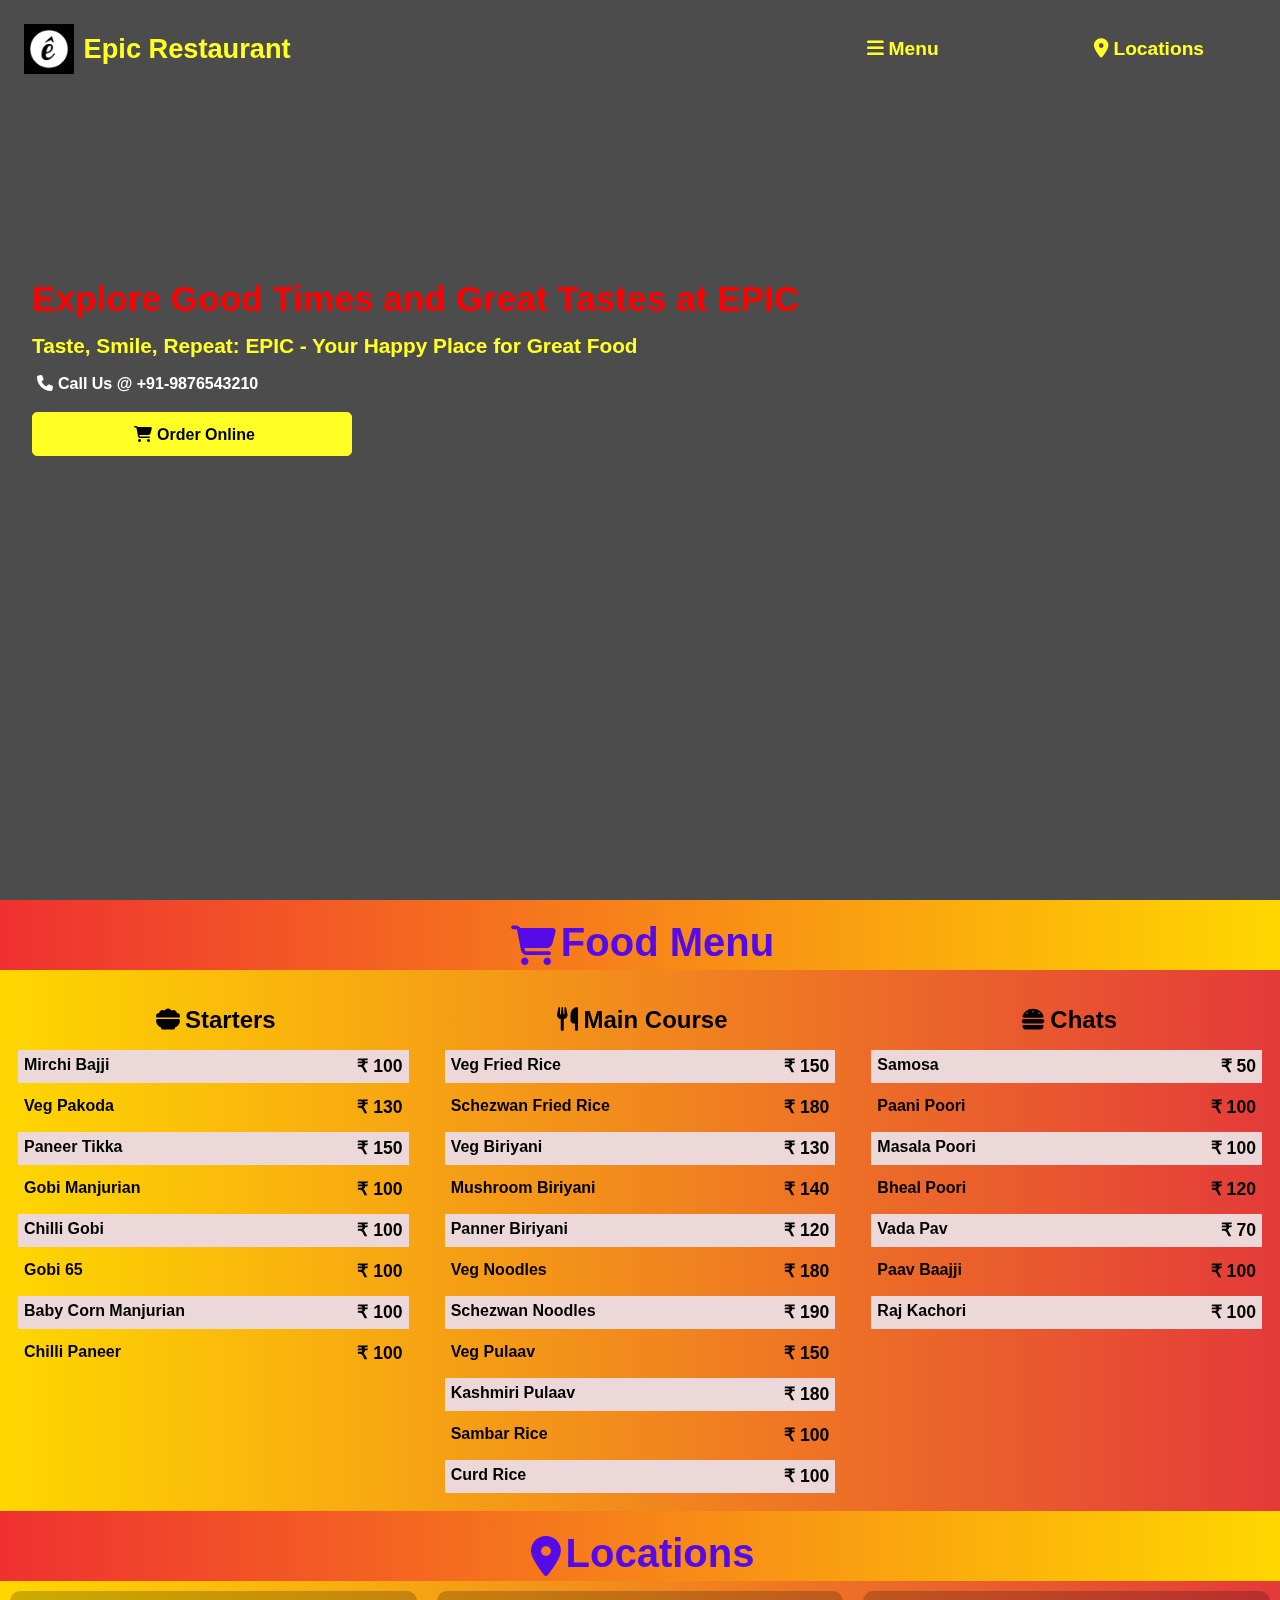
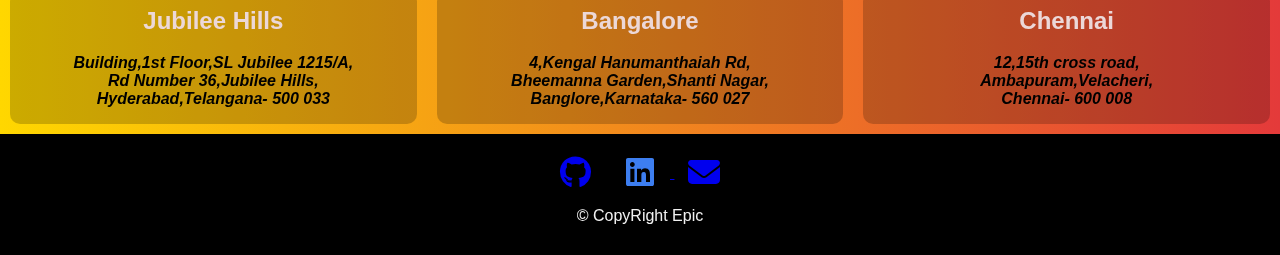
<file: Restaurant Landing Page/index.html>
<!DOCTYPE html>
<html lang="en">
<head>
    <meta charset="UTF-8">
    <link rel="stylesheet" href="https://cdnjs.cloudflare.com/ajax/libs/font-awesome/6.4.2/css/all.min.css">
    <meta name="viewport" content="width=device-width, initial-scale=1.0">
    <link rel="eee" sizes="180x180" href="favicon/eee.jpg">
    <link rel="icon" type="image/png" sizes="32x32" href="favicon/eee.jpg">
    <link rel="icon" type="image/png" sizes="16x16" href="favicon/eee.jpg">
    <link rel="manifest" href="favicon/site.webmanifest">
    <title>Epic Restaurant</title>
<style>
    :root{
    --yellow:rgb(255, 255, 38);
    --white:rgba(255, 255, 255, 0.944);
    --green:lawngreen;
}
body,h2{
    margin:0;
    font-family:Arial, Helvetica, sans-serif;

}
.layout{
    max-width: 2000px;
    margin:0 auto;
}

.landing{
    /* background-image: url('./img/pexels-chan-walrus-941869.jpg'); */
    background-size:cover;
background-position: center;
height: 100vh;
color:var(--white);
}

.slideshow-container {
    position: fixed;
    top: 0;
    left: 0;
    width: 100%;
    height: 100%;
    z-index: -1;
    overflow: hidden;
}

.slideshow-image {
    position: absolute;
    top: 0;
    left: 100%; /* Start off the screen */
    width: 100%;
    height: 100%;
    background-size: cover;
    background-position: center;
    animation: slideFromRight 5s linear infinite; /* Adjust duration and timing function */
}

@keyframes slideFromRight {
    0% {
        left: 0;
    }
    100% {
        left: 0;
    }
}

.intro{
    height: 100%;
background-color: rgba(0, 0, 0, 0.7);    
}
header{
    display:flex;
flex-wrap: wrap;
/* background-color: rgba(0, 0, 0, 0.7); */
/* margin-bottom: 10px; */
}
header a{
text-decoration: none;
color:var(--yellow);
min-width: 120px;
}

.logo{
    padding:0.5em;
    display:flex;
    flex: 3;
    align-items: center;
font-size:1.7em;
font-weight: bolder;
}
.logo img{width:50px;padding:10px;}
nav{
display: flex;
flex:2;
justify-content: center;
align-items: center;
/* flex-wrap: wrap; */
margin: 10px;
}
nav a{
    flex:1;
    text-align:center;
    /* min-width:120px; */
    padding: 10px;
    border-radius: 5px;
    font-weight: bolder;
    font-size: 1.2em;
}
nav a:hover{
    color:black;
background-color:var(--yellow);
}
nav a:active{background-color:rgb(65, 86, 243);color:var(--white)}
.maintext{
    display: flex;
    flex-direction: column;
    height:50vh;
    justify-content: center;
    padding:2em;
  /* background-color: rgba(0, 0, 0, 0.7); */

}
.tagline1{
    /* color: var(--white); */
    color:red;
    font-size: 2.2em;
    font-weight: bolder; 
    /* background-color: rgb(45, 37, 37); */
}
.tagline2{
    color: var(--yellow);
font-weight:bolder;
font-size: 1.3em;
}
.callus{
    color: white;
    font-weight: bolder;
}
.maintext div{
    margin-top:.75em;
}
.maintext button{
    width:25vw;
    border-radius: 5px;
    padding: .5em;
    margin-top: 1em;
    background-color: var(--yellow);
    font-size: 1em;
    font-weight: bolder;
    border:1px solid var(--yellow);
}
.maintext button:hover{
    background-color: red;
    color: var(--yellow);
    border: 0px;
}
.maintext button:active{
    background-color: black;color: var(--white);
}
.menu div{
 display:grid;
 grid-template-columns: repeat(auto-fit,minmax(320px,1fr));
 background:linear-gradient(to right,gold,rgb(228, 58, 58));
}
#menuhead,#lochead{
    /* background:linear-gradient(to right,gold,rgb(228, 58, 58)); */
    background:repeating-linear-gradient(to right,rgb(239, 49, 49),gold);
    color:rgb(84, 11, 231);
    font-size: 2.5em;
display: flex;
justify-content: center;
padding-top: 20px;

}
.menu th{
    font-size: 1.5em;
}
table{width: 100%;padding: 1em;}

.menu tr{
    display:flex;
    justify-content: center;
margin-top:.5em ;
padding: 5px;
font-weight: bold;
}
.menu tr:nth-child(even){
    background-color: rgb(236, 216, 216);
}
.menu td:nth-child(1){
    flex:1;
    justify-self: left;
}
.menu td:nth-child(2){
    justify-self: right;
    font-size: 1.1em;
}

.maincourse{
    grid-row:span 2;
}
.locations{
display: flex;
    background:linear-gradient(to right,gold,rgb(228, 58, 58));
flex-wrap: wrap;

}
.locations h2{margin-bottom: .8em;color: rgb(236, 216, 216);}
.locations div{flex:1;margin:10px;padding:1em;text-align: center;background-color: rgba(0,0,0,0.2);border-radius: 10px;}
.locations address{font-weight: bold;}
footer{
    background-color: black;
color:var(--white);
padding: 30px;
text-align: center;
}
i{
    margin:5px;
}
.socialmedia a i{
width:50px;
height: 30px;
}


@media(min-width:1700px){ 
.layout{
    max-width: 2565px;
    margin:0 auto;
}

.logo{
font-size:4.7em;
}
.logo img{width:100px;padding:10px;}

nav a{
    font-size: 3.2em;
}
.tagline1{
    font-size: 6.2em;
}
.tagline2{
font-size: 3.3em;
}
.callus{
    font-size: 3.2em;
}
.maintext div{
    margin-top:1em;
}
.maintext button{
    font-size: 2.5em;
    }
#menuhead,#lochead{
        font-size: 5.5em;
}
.menu th{
    font-size: 2.5em;
}
.menu tr{font-size: 2em;}
.locations h2{font-size:2.3em;}
.locations div{font-size:2em;}
.locations address{font-size:1.2em;font-weight: bolder;}
footer{font-size: 2em;}
i{ margin:10px;}
.socialmedia a i{width:120px;height: 50px;}

}
</style>
</head>
<body>
    <div class="layout">
<div class="landing">
    <div class="slideshow-container">
        <div class="slideshow-image"></div> 
    </div>
    <div class="intro">
    <header>
        <div class="logo">
            <img  src="favicon/eee.jpg">
            <a  href="">Epic Restaurant</a>
        </div>
        <nav>
            <a href="#menuhead"><i class="fa-solid fa-bars"></i>Menu</a>
            <a href="#lochead"><i class="fa-solid fa-location-dot"></i>Locations</a>
        </nav>    
    </header>

<div class="maintext">
    <!-- <div class="tagline1">Finest Treat for your Taste buds and Hunger</div> -->
    <div class="tagline1">Explore Good Times and Great Tastes at EPIC</div>
    <div class="tagline2">Taste, Smile, Repeat: EPIC - Your Happy Place for Great Food</div>
    <div class="callus">
        <i class="fa-solid fa-phone"></i>Call Us @ +91-9876543210
    </div>
    <button><i class="fa-solid fa-cart-shopping"></i>Order Online</button>
</div>
</div>
</div>    

<h2 id="menuhead"><i class="fa-solid fa-cart-shopping"></i>Food Menu</h2>
<div class="menu">
    <div class="starters">
        <table>
                <th colspan="2"><i class="fa-solid fa-bowl-food"></i>Starters</th>
                <tr>
                    <td>Mirchi Bajji</td>
                    <td>&#8377 100</td>
                </tr>
                <tr>
                    <td>Veg Pakoda</td>
                    <td>&#8377 130</td>
                </tr>
                <tr>
                    <td>Paneer Tikka</td>
                    <td>&#8377 150</td>
                </tr>
                <tr>
                    <td>Gobi Manjurian</td>
                    <td>&#8377 100</td>
                </tr>
                <tr>
                    <td>Chilli Gobi</td>
                    <td>&#8377 100</td>
                </tr>
                <tr>
                    <td>Gobi 65</td>
                    <td>&#8377 100</td>
                </tr>
                <tr>
                    <td>Baby Corn Manjurian</td>
                    <td>&#8377 100</td>
                </tr>
                <tr>
                    <td>Chilli Paneer</td>
                    <td>&#8377 100</td>
                </tr>
        </table>

<table class="maincourse">
    <th colspan="2"><i class="fa-solid fa-utensils"></i>Main Course</th>
    <tr>
        <td>Veg Fried Rice</td>
        <td>&#8377 150</td>
    </tr>
    <tr>
        <td>Schezwan Fried Rice</td>
        <td>&#8377 180</td>
    </tr><tr>
        <td>Veg Biriyani</td>
        <td>&#8377 130</td>
    </tr><tr>
        <td>Mushroom Biriyani</td>
        <td>&#8377 140</td>
    </tr><tr>
        <td>Panner Biriyani</td>
        <td>&#8377 120</td>
    </tr><tr>
        <td>Veg Noodles</td>
        <td>&#8377 180</td>
    </tr><tr>
        <td>Schezwan Noodles</td>
        <td>&#8377 190</td>
    </tr><tr>
        <td>Veg Pulaav</td>
        <td>&#8377 150</td>
    </tr><tr>
        <td>Kashmiri Pulaav</td>
        <td>&#8377 180</td>
    </tr><tr>
        <td>Sambar Rice</td>
        <td>&#8377 100</td>
    </tr><tr>
        <td>Curd Rice</td>
        <td>&#8377 100</td>
    </tr>
</table>
    <table class="chats">
            <th colspan="2"><i class="fa-solid fa-burger"></i>Chats</th>
            <tr>
                <td>Samosa</td>
                <td>&#8377 50</td>
            </tr>
            <tr>
                <td>Paani Poori</td>
                <td>&#8377 100</td>
            </tr>
                <tr>
                    <td>Masala Poori</td>
                    <td>&#8377 100</td>
                </tr>
                <tr>
                    <td> Bheal Poori</td>
                    <td>&#8377 120</td>
                </tr>
                <tr>
                    <td>Vada Pav</td>
                    <td>&#8377 70</td>
                </tr>
                <tr>
                    <td>Paav Baajji</td>
                    <td>&#8377 100</td>
                </tr>
                <tr>
                    <td>Raj Kachori</td>
                    <td>&#8377 100</td>
                </tr>
            
        </table>
    </div>
</div>

<h2 id="lochead"><i class="fa-solid fa-location-dot"></i>Locations</h2>
<div class="locations">
    <div class="Jubilee Hills">
        <h2>Jubilee Hills</h2>
        <address>
            Building,1st Floor,SL Jubilee 1215/A,<br>Rd Number 36,Jubilee Hills,<br>Hyderabad,Telangana- 500 033
        </address>
    </div>
    <div class="Banglore">
        <h2>Bangalore</h2>
        <address>
            4,Kengal Hanumanthaiah Rd,<br>Bheemanna Garden,Shanti Nagar,<br>Banglore,Karnataka- 560 027
        </address>
    </div>
    <div class="chennai">
        <h2>Chennai</h2>
        <address>
            12,15th cross road,<br>Ambapuram,Velacheri,<br>Chennai- 600 008
        </address>
    </div>
</div>
<footer>
    <div class="socialmedia">
    <a href="https://github.com/singhdevika09" target="_blank"><i class="fa-brands fa-github fa-fade fa-2xl"></i></a>
    <a href="https://www.linkedin.com/in/singhdevika23" target="_blank"><i class="fa-brands fa-linkedin fa-fade fa-2xl" style="color: #3d7ef0;"></i>
    </a>
    <a href="mailto:218r5a0422@gmail.com" target="_blank"> <i class="fa-solid fa-envelope fa-fade fa-2xl"></i></a>
           </div>
<div id="copyright">&#169 CopyRight Epic</div>
</footer>
</div>
<script >
    
const images = ['img/img1.jpg', 'img/img2.jpg', 'img/img3.jpg','img/img4.jpg','img/img5.jpg'];

const slideshowImage = document.querySelector('.slideshow-image');

let currentIndex = 0;

function changeSlide() {
    slideshowImage.style.backgroundImage = `url(${images[currentIndex]})`;
    currentIndex = (currentIndex + 1) % images.length;
}

function startSlideAnimation() {
    changeSlide();
    setInterval(changeSlide, 4000); // Change slide every 5 seconds
}

startSlideAnimation();

</script>
</body>

</html>
</file>
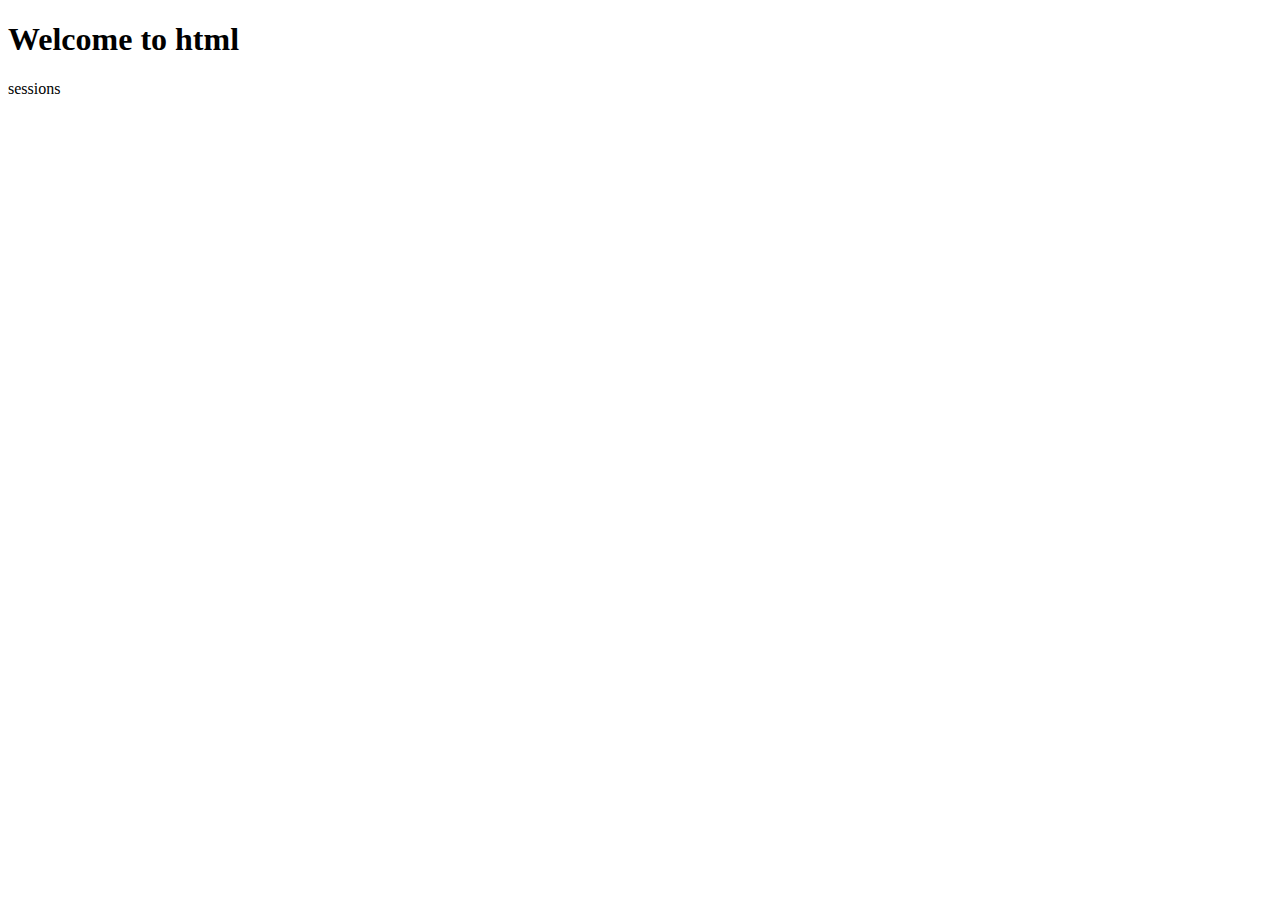
<file: first.html>
<!DOCTYPE html>
<html lang="en">
<head>
    <meta charset="UTF-8">
    <meta name="viewport" content="width=device-width, initial-scale=1.0">
    <title>HOME HTML</title>
</head>
<body>
    <h1>Welcome to html</h1>
    <b1>sessions</b1>
</body>
</html>
</file>
